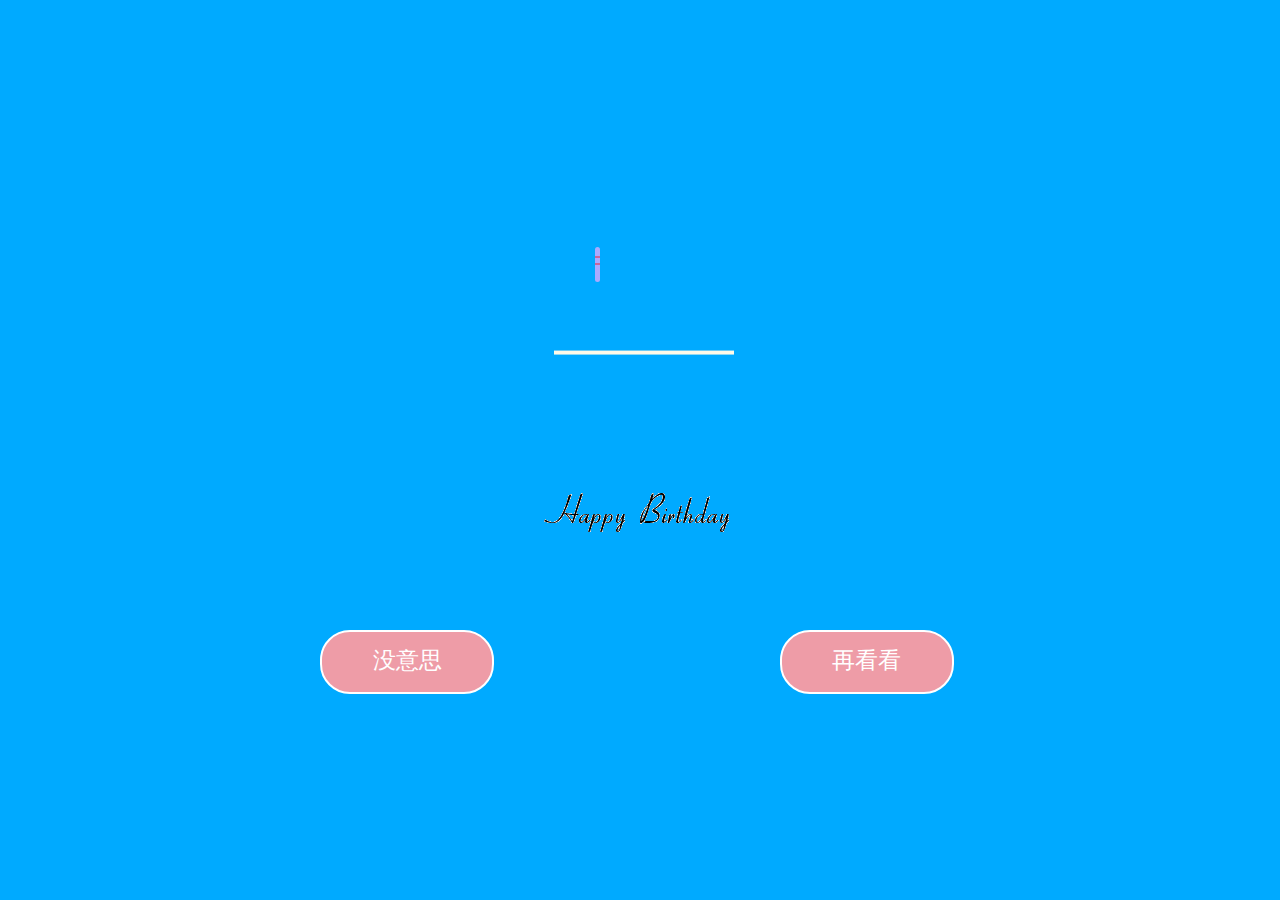
<file: index.html>
<!doctype html>
<html lang="zh">
<head>
<meta charset="UTF-8">
<meta http-equiv="X-UA-Compatible" content="IE=edge,chrome=1"> 
<meta name="viewport" content="width=device-width, initial-scale=1.0">
<title>Happy Birthday</title>
<link rel="stylesheet" type="text/css" href="css/styles.css">
</head>

<style>
.iframepage{  
-webkit-overflow-scrolling:touch;
overflow-x:scroll; 
overflow-y:hidden;
}
::-webkit-scrollbar {
width: 0px;
}
/*局部滚动的dom节点*/
.scroll-el{
 overflow:auto;
}

</style>
<body>
<iframe src="./html/BirthdayCake.html" id="iframepage" scrolling="no" onload="changeFrameHeight()" frameborder="0" style="width:100%" marginwidth="0" marginheight="0"></iframe>
<script src="js/jquery-2.1.1.min.js" type="text/javascript"></script>
<script src="js/jquery-1.8.4.min.js" type="text/javascript"></script>
</body>
</html>
</file>
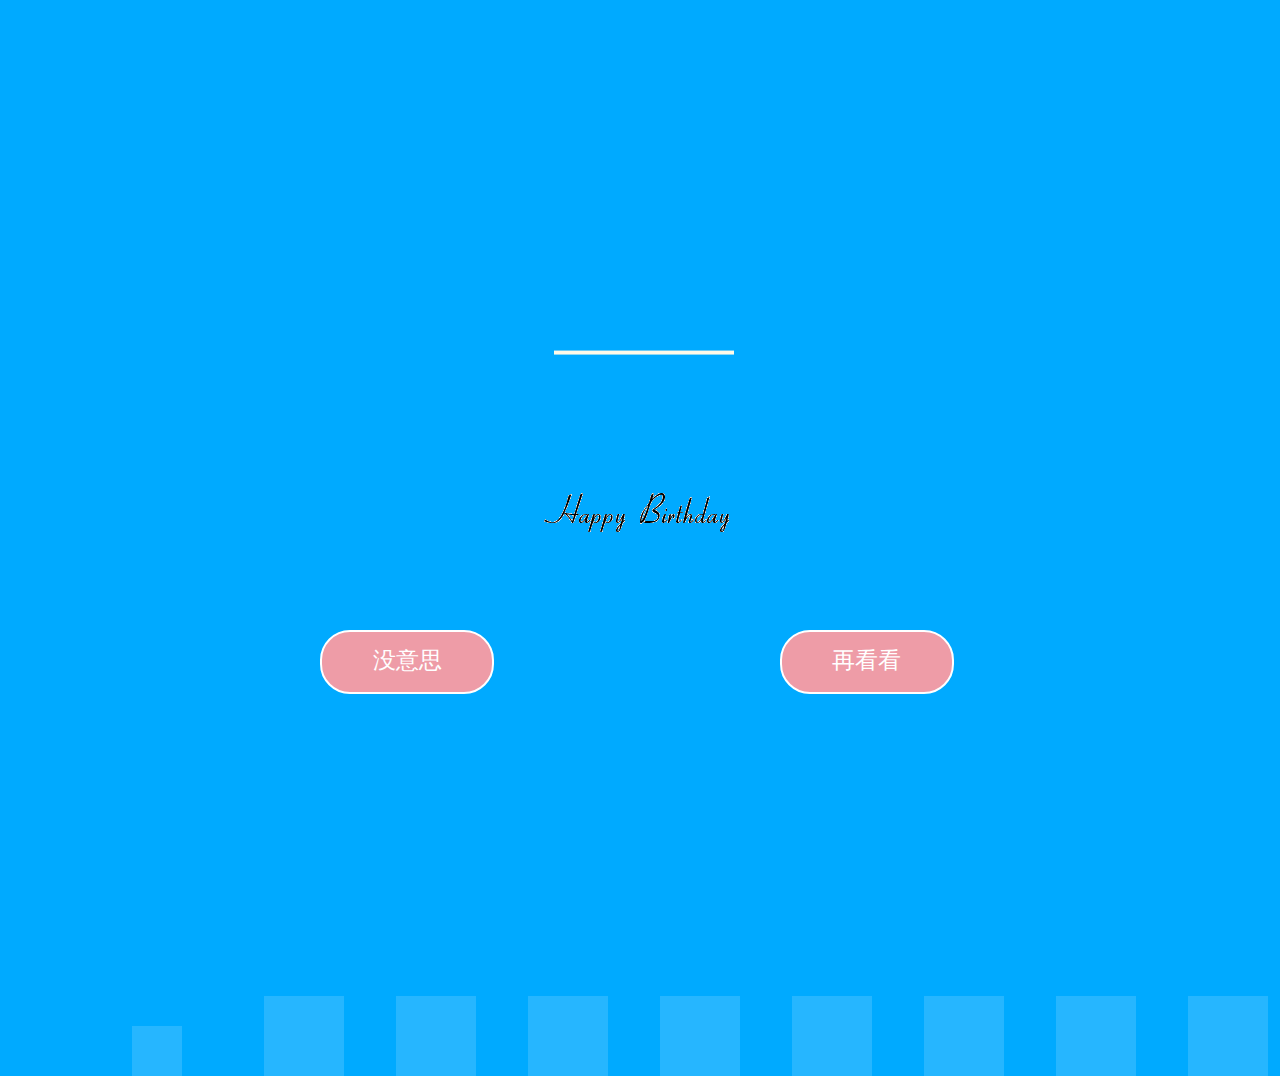
<file: html/BirthdayCake.html>
<!DOCTYPE html>
<html>

<head>

  <meta charset="UTF-8">

  <title>Happy Birthday</title>
  <link rel="stylesheet" href="../css/styless.css" media="screen" type="text/css" />
</head>

<body class="bg">

<div>
      <div class="velas">
        <div class="fuego"></div>
        <div class="fuego"></div>
        <div class="fuego"></div>
        <div class="fuego"></div>
        <div class="fuego"></div>
    </div>
    <svg id="cake" version="1.1" x="0px" y="0px" width="200px" height="500px" viewBox="0 0 200 500" enable-background="new 0 0 200 500" xml:space="preserve">
        <path fill="#a88679" d="M173.667-13.94c-49.298,0-102.782,0-147.334,0c-3.999,0-4-16.002,0-16.002
    		c44.697,0,96.586,0,147.334,0C177.667-29.942,177.668-13.94,173.667-13.94z">
            <animate id="bizcocho_3" attributeName="d" calcMode="spline" keySplines="0 0 1 1; 0 0 1 1" begin="relleno_2.end" dur="0.3s" fill="freeze" values="
                              M173.667-13.94c-49.298,0-102.782,0-147.334,0c-3.999,0-4-16.002,0-16.002
    		c44.697,0,96.586,0,147.334,0C177.667-29.942,177.668-13.94,173.667-13.94z
                              ;
                              M173.667,411.567c-47.995,12.408-102.955,12.561-147.334,0
    		c-3.848-1.089-0.189-16.089,3.661-15.002c44.836,12.66,90.519,12.753,139.427,0.07
    		C173.293,395.631,177.541,410.566,173.667,411.567z
                              ;
                              M173.667,427.569c-49.795,0-101.101,0-147.334,0c-3.999,0-4-16.002,0-16.002
    		c46.385,0,97.539,0,147.334,0C177.668,411.567,177.667,427.569,173.667,427.569z
                              " />
        </path>
        <path fill="#8b6a60" d="M100-178.521c1.858,0,3.364,1.506,3.364,3.363c0,0,0,33.17,0,44.227
    		c0,19.144,0,57.431,0,76.574c0,10.152,0,40.607,0,40.607c0,1.858-1.506,3.364-3.364,3.364l0,0c-1.858,0-3.364-1.506-3.364-3.364c0,0,0-30.455,0-40.607c0-19.144,0-57.432,0-76.575c0-11.057,0-44.226,0-44.226C96.636-177.015,98.142-178.521,100-178.521
    		L100-178.521z">
            <animate id="relleno_2" attributeName="d" calcMode="spline" keySplines="0 0 1 1; 0 0 1 1; 0 0 0.58 1" begin="bizcocho_2.end" dur="0.5s" fill="freeze" values="
                              M100-178.521c1.858,0,3.364,1.506,3.364,3.363c0,0,0,33.17,0,44.227
    		c0,19.144,0,57.431,0,76.574c0,10.152,0,40.607,0,40.607c0,1.858-1.506,3.364-3.364,3.364l0,0c-1.858,0-3.364-1.506-3.364-3.364c0,0,0-30.455,0-40.607c0-19.144,0-57.432,0-76.575c0-11.057,0-44.226,0-44.226C96.636-177.015,98.142-178.521,100-178.521
    		L100-178.521z
                              ;
                              M100,267.257c1.858,0,3.364,1.506,3.364,3.363c0,0,0,33.17,0,44.227
    		c0,19.143,0,57.43,0,76.574c0,10.151,0,40.606,0,40.606c0,1.858-1.506,3.364-3.364,3.364l0,0c-1.858,0-3.364-1.506-3.364-3.364
    		c0,0,0-30.455,0-40.606c0-19.145,0-57.432,0-76.576c0-11.057,0-44.225,0-44.225C96.636,268.763,98.142,267.257,100,267.257
    		L100,267.257z
                              ;
                              M93.928,405.433c-0.655,6.444-0.102,9.067,2.957,11.798c0,0,8.083,5.571,16.828,3.503
    		c18.629-4.406,43.813,6.194,50.792,7.791c14.75,3.375,9.162,6.867,9.162,6.867c-2.412,2.258-58.328,0-73.667,0l0,0
    		c-1.858,0-69.995,2.133-73.667,0c0,0-3.337-2.439,6.172-5.992c11.375-4.25,52.875,8.822,47.139-9.442
    		c-6.333-20.167,5.226-21.514,5.226-21.514c3.435-0.915,12.78-6.663,10.923-0.546L93.928,405.433z
                              ;
                              M102.242,427.569c5.348,0,14.079,0,17.462,0c0,0,17.026,0,27.504,0
    		c19.143,0,20.39-3.797,26.459,0c3,1.877,0,7.823,0,7.823c-2.412,2.258-58.328,0-73.667,0l0,0c-1.858,0-67.187,0-73.667,0
    		c0,0-4.125-4.983,0-7.823c5.201-3.58,16.085,0,23.725,0c8.841,0,20.762,0,20.762,0c3.686,0,8.597,0,19.511,0H102.242z
                              " />
        </path>
        <path fill="#a88679" d="M173.667-15.929c-46.512,0-105.486,0-147.334,0c-3.999,0-4-16.002,0-16.002
    		c43.566,0,97.96,0,147.334,0C177.667-31.931,177.666-15.929,173.667-15.929z">
            <animate id="bizcocho_2" attributeName="d" calcMode="spline" keySplines="0 0 1 1; 0 0 1 1; 0.25 0 0.58 1" begin="relleno_1.end" dur="0.5s" fill="freeze" values="
                              M173.667-15.929c-46.512,0-105.486,0-147.334,0c-3.999,0-4-16.002,0-16.002
    		c43.566,0,97.96,0,147.334,0C177.667-31.931,177.666-15.929,173.667-15.929z
                              ;
                              M173.434,445.393c-47.269,8.001-105.245,8.001-147.334,0c-3.929-0.747-0.692-16.543,3.243-15.824
    		c43.828,8.001,92.165,8.001,140.739,0C174.029,428.918,177.377,444.726,173.434,445.393z
                              ;
                              M173.667,449.514c-47.576-5.454-102.799-5.744-147.333,0c-3.966,0.512-3.938-15.297,0-16.002
    		c43.683-7.823,97.646-8.026,147.333,0C177.616,434.15,177.642,449.969,173.667,449.514z
                              ;
                              M173.667,451.394c-49.298,0-102.782,0-147.334,0c-3.999,0-4-16.002,0-16.002
    		c44.697,0,96.586,0,147.334,0C177.667,435.392,177.668,451.394,173.667,451.394z
                              " />
        </path>
        <path fill="#8b6a60" d="M101.368-73.685c0,12.164,0,15.18,0,28.519c0,22.702,0-13.661,0,8.304c0,14.48,0,18.233,0,30.512
    		c0,1.753-2.958,1.847-2.958,0c0-12.68,0-16.277,0-30.401c0-21.983,0,11.66,0-8.305c0-13.027,0-15.992,0-28.628
    		C98.411-75.883,101.368-75.592,101.368-73.685z">
            <animate id="relleno_1" attributeName="d" calcMode="spline" keySplines="0 0 1 1; 0 0 1 1; 0 0 0.6 1" begin="bizcocho_1.end" dur="0.5s" fill="freeze" values="
                              M101.368-73.685c0,12.164,0,15.18,0,28.519c0,22.702,0-13.661,0,8.304c0,14.48,0,18.233,0,30.512
    		c0,1.753-2.958,1.847-2.958,0c0-12.68,0-16.277,0-30.401c0-21.983,0,11.66,0-8.305c0-13.027,0-15.992,0-28.628
    		C98.411-75.883,101.368-75.592,101.368-73.685z
                              ;
                              M101.368,350.885c0,12.164,0,65.18,0,78.518c0,22.703,0-33.66,0-11.695c0,14.48,0,28.232,0,40.512
    		c0,1.753-2.958,1.847-2.958,0c0-12.68,0-26.277,0-40.402c0-21.982,0,31.66,0,11.695c0-13.027,0-65.992,0-78.627
    		C98.411,348.686,101.368,348.977,101.368,350.885z
                              ;
                              M128.38,447.567c37.626,6.312,39.303,13.658,26.833,12.833c-22.653-1.499-13.636-0.831-23.302-0.831
    		c-14.48,0-17.884,0-30.163,0c-2.087,0-2.068,0-3.915,0c-13.333,0-8.963,0-23.088,0c-11.668,0-14.062,5.995-27.532,1.164
    		c-12.629-4.529,38.667-3.167,46.833-17.333C100.077,432.94,105.546,443.736,128.38,447.567z
                              ;
                              M173.667,451.394c2.875,0,2.997,9.257,0,9.131c-22.662-0.956-32.09-0.956-41.756-0.956
    		c-14.48,0-17.884,0-30.163,0c-2.087,0-2.068,0-3.915,0c-13.333,0-8.963,0-23.088,0c-11.668,0-34.99-0.294-48.412,1.831
    		c-4.109,0.65-3.01-10.006,0-10.006C37.129,451.394,149.379,451.394,173.667,451.394z
                              " />
        </path>
        <path fill="#a88679" d="M173.667,21.571c-33.174,0-111.467,0-147.334,0c-4,0-4-16.002,0-16.002c39.836,0,105.982,0,147.334,0
    		C177.668,5.569,177.667,21.571,173.667,21.571z">
            <animate id="bizcocho_1" attributeName="d" calcMode="spline" keySplines="0 0 1 1; 0 0 1 1; 0 0 1 1; 0.25 0 1 1; 0 0 1 1; 0.25 0 0.6 1" begin="2s" dur="0.8s" fill="freeze" values="
                              M173.667,21.571c-33.174,0-111.467,0-147.334,0c-4,0-4-16.002,0-16.002c39.836,0,105.982,0,147.334,0
    		C177.668,5.569,177.667,21.571,173.667,21.571z
                              ;
                              M173.667,459.569c-33.197,16.002-110.782,16.002-147.334,0c-3.664-1.604,1.614-15.617,5.337-14.153
    		c40.702,16.002,94.289,16.104,136.505,0.103C171.917,444.1,177.271,457.832,173.667,459.569z
                              ;
                              M171.817,475.571c-39.361-3.001-105.438-2.571-143.556,0c-3.991,0.27-7.377-14.736-3.387-15.014
    		c41.553-2.888,104.421-3.121,150.51-0.233C179.378,460.574,175.806,475.875,171.817,475.571z
                              ;
                              M171.817,459.564c-38.8-12.188-104.504-13.762-143.556,0c-3.772,1.329-7.961-12.604-4.178-13.905
    		c40.864-14.064,105.114-15.52,151.918-0.973C179.822,445.874,175.634,460.762,171.817,459.564z
                              ;
                              M173.667,475.571c-46.376-5.005-105.924-4.003-147.334,0c-3.981,0.385-3.479-15.421,0.479-16.002
    		c43.087-6.327,97.705-7.083,146.855,0.438C177.621,460.613,177.644,476,173.667,475.571z
                              ;
                              M173.667,474.117c-46.376,1.866-105.638,2.01-147.334,0c-3.995-0.192-3.52-16.144,0.479-16.002
    		c43.794,1.55,96.341,1.541,145.723,0C176.532,457.99,177.663,473.956,173.667,474.117z
                              ;
                              M173.667,475.571c-46.512,0-105.486,0-147.334,0c-3.999,0-4-16.002,0-16.002c43.566,0,97.96,0,147.334,0
    		C177.667,459.569,177.666,475.571,173.667,475.571z
                              " />
        </path>
        <path fill="#fefae9" d="M104.812,113.216c0,3.119-2.164,5.67-4.812,5.67c-2.646,0-4.812-2.551-4.812-5.67c0-5.594,0-16.782,0-22.375
    	c0-5.143,0-15.427,0-20.568c0-7.333,0-21.998,0-29.33c0-5.523,0-16.569,0-22.092c0-3.295,0-9.885,0-13.181
    	C95.188,2.551,97.353,0,100,0c2.648,0,4.812,2.551,4.812,5.669c0,3.248,0,9.743,0,12.991c0,5.428,0,16.284,0,21.711
    	c0,7.618,0,22.854,0,30.472c0,4.952,0,14.854,0,19.807C104.812,96.292,104.812,107.576,104.812,113.216z">
            <animate id="crema" attributeName="d" calcMode="spline" keySplines="0 0 1 1; 0 0 1 1; 0 0 1 1; 0.25 0 1 1; 0 0 1 1; 0 0 0.58 1" begin="bizcocho_3.end" dur="2s" fill="freeze" values="
                              M104.812,113.216c0,3.119-2.164,5.67-4.812,5.67c-2.646,0-4.812-2.551-4.812-5.67c0-5.594,0-16.782,0-22.375
    	c0-5.143,0-15.427,0-20.568c0-7.333,0-21.998,0-29.33c0-5.523,0-16.569,0-22.092c0-3.295,0-9.885,0-13.181
    	C95.188,2.551,97.353,0,100,0c2.648,0,4.812,2.551,4.812,5.669c0,3.248,0,9.743,0,12.991c0,5.428,0,16.284,0,21.711
    	c0,7.618,0,22.854,0,30.472c0,4.952,0,14.854,0,19.807C104.812,96.292,104.812,107.576,104.812,113.216z
                              ;
                              M104.812,405.897c0,3.119-2.164,5.67-4.812,5.67c-2.646,0-4.812-2.551-4.812-5.67c0-5.594,0-16.782,0-22.376
    	c0-5.143,0-15.426,0-20.568c0-7.332,0-21.997,0-29.33c0-5.522,0-16.568,0-22.092c0-3.295,0-9.885,0-13.181
    	c0-3.118,2.165-5.669,4.812-5.669c2.648,0,4.812,2.551,4.812,5.669c0,3.247,0,9.743,0,12.991c0,5.428,0,16.283,0,21.711
    	c0,7.618,0,22.854,0,30.473c0,4.951,0,14.854,0,19.807C104.812,388.972,104.812,400.256,104.812,405.897z
                              ;
                              M111.873,411.567c-3.119,0-9.226,0-11.874,0c-2.646,0-7.748,0-10.867,0c-7.086,0-12.698,0-18.292,0
    	c-6.592,0-12.871,7.371-19.166,3.008c-10.043-6.961-7.776-10.169,2.991-17.745c12.61-8.873,27.713,1.994,25.919-7.531
    	c-2.589-13.742,11.008-14.513,11.365-17.789c0.441-4.051,4.235-11.107,8.051-8.175c3.113,2.393,1.007,8.008,0,13.159
    	c-1.871,9.569,8.058,2.113,9.494,14.155c2.592,21.732,21.184-0.675,29.309,7.976c5.216,5.553,18.413,5.552,15.426,12.942
    	c-3.131,7.745-15.825-4.369-23.8,2.903C126.261,418.271,118.301,411.567,111.873,411.567z
                              ;
                              M111.873,411.567c-3.119,0-9.226,0-11.874,0c-2.646,0-9.734,4.069-12.853,4.069
    	c-7.086,0-10.712-4.069-16.306-4.069c-6.592,0-12.12,6.013-19.166,3.008c-7.053-3.008-7.458,2.026-18.659,1.165
    	c-6.832-0.525-7.522-3.034-7.533-6.265c-0.037-10.336,22.073-2.452,36.613-2.628c10.234-0.124,19.856-1.439,37.905-2.102
    	c16.642-0.61,32.699,1.552,46.009,1.927c12.438,0.351,29.663-8.99,31.532,3.315c0.773,5.093-5.605,3.342-11.211,9.579
    	c-5.093,5.667-7.59-4.605-12.965-3.832c-8.269,1.189-14.962-8.537-22.937-1.265C126.261,418.271,118.301,411.567,111.873,411.567z
                              ;
                              M110.946,413.652c-2.904-1.137-8.405-2.748-12.446-0.97c-6.099,2.685-7.273,10.358-13.253,8.242
    	c-7.843-2.775-8.953-5.008-14.546-5.01c-24.653-0.011-4.849,26.507-18.264,26.507c-12.377,0,5.791-33.537-19.422-26.682
    	c-7.703,2.095-9.806-0.942-9.817-4.173c-0.037-10.336,24.357-4.544,38.897-4.72c10.234-0.124,19.856-1.439,37.905-2.102
    	c16.642-0.61,32.699,1.552,46.009,1.927c12.438,0.351,28.973-8.865,31.532,3.315c1.449,6.896,0.318,15.624-3.874,15.624
    	c-7.619,0-1.788-15.192-19.243-7.111c-7.581,3.51-15.963-9.738-26.669,1.066C120.644,426.744,118.381,416.561,110.946,413.652z
                              ;
                              M111.547,413.9c-2.969-0.956-8.775-0.949-13.167-0.5c-14.667,1.5-8.325,16.508-14.667,16.666
    	c-6.667,0.166-0.167-13.5-13.013-14.151c-30.471-1.545-5.572,46.651-18.987,46.651c-12.377,0,10.333-50.166-18.667-44.5
    	c-7.835,1.531-9.537-1.417-9.548-4.647c-0.037-10.336,23.675-5.177,38.215-5.353c10.234-0.124,20.618-1.671,38.667-2.333
    	c16.642-0.61,32.023,1.458,45.333,1.833c12.438,0.351,33.819-8.431,33.199,4.001c-0.532,10.666,0.414,26.166-5.245,25.833
    	c-7.606-0.447-2.954-31.5-19.243-18.899c-7.985,6.177-17.658-5.969-27.377,5.732C118.88,434.066,121.38,417.067,111.547,413.9z
                              ;
                              M111.547,415.233c-6.667-0.834-9.667,4.667-13.833,3.333c-19.649-6.291-8.158,22.176-14.5,22.334
    	c-6.667,0.166,2.833-18-13.333-22.167c-29.544-7.615-9.667,43.833-20.167,43.833c-10.333,0,8.004-55.006-16.833-39
    	c-7.5,4.833-9.508-3.78-9.299-7.004c0.799-12.329,23.592-7.153,38.132-7.329c10.234-0.124,20.238-1.505,38.287-2.167
    	c16.642-0.61,32.903,1.125,46.213,1.5c12.438,0.351,35.058-5.579,31.863,6.451c-5.532,20.833,1.25,28.216-4.409,27.883
    	c-7.606-0.447-6.058-37.895-20.62-23.333c-10.167,10.166-15.972-0.747-25,12C119.547,443.568,121.798,416.515,111.547,415.233z
                              " />
        </path>
        <rect class="come" x="10" y="475.571" fill="#fefae9" width="180" height="4" />
    </svg>
</div>
<div class="happy">
	<img src="../img/HappyBirthday.png">
</div>
<div class="button-style1">
	<a href="Memories.html" class="lk1">
		<div class="link1">
			<div class="bt1">
				再看看
			</div>
		</div>
	</a>    
</div>
<div class="button-style2">
	<a class="lk2">
		<div class="link2">
			<div class="bt1">
				没意思
			</div>
		</div>
	</a> 
</div>
<ul class="bg-bubbles">
  <li></li>
  <li></li>
  <li></li>
  <li></li>
  <li></li>
  <li></li>
  <li></li>
  <li></li>
  <li></li>
  <li></li>
</ul>
<!-- <ul class="bg-bubbles">
      <li><img src="../img/timg.gif" style="width:100%;height:100%"></li>
      <li><img src="../img/timg.gif" style="width:100%;height:100%"></li>
      <li><img src="../img/timg.gif" style="width:100%;height:100%"></li>
      <li><img src="../img/timg.gif" style="width:100%;height:100%"></li>
      <li><img src="../img/timg.gif" style="width:100%;height:100%"></li>
      <li><img src="../img/timg.gif" style="width:100%;height:100%"></li>
      <li><img src="../img/timg.gif" style="width:100%;height:100%"></li>
      <li><img src="../img/timg.gif" style="width:100%;height:100%"></li>
      <li><img src="../img/timg.gif" style="width:100%;height:100%"></li>
      <li><img src="../img/timg.gif" style="width:100%;height:100%"></li>
    </ul> -->
  <script src='../js/jquery.js'></script>

</body>
</html>
</file>
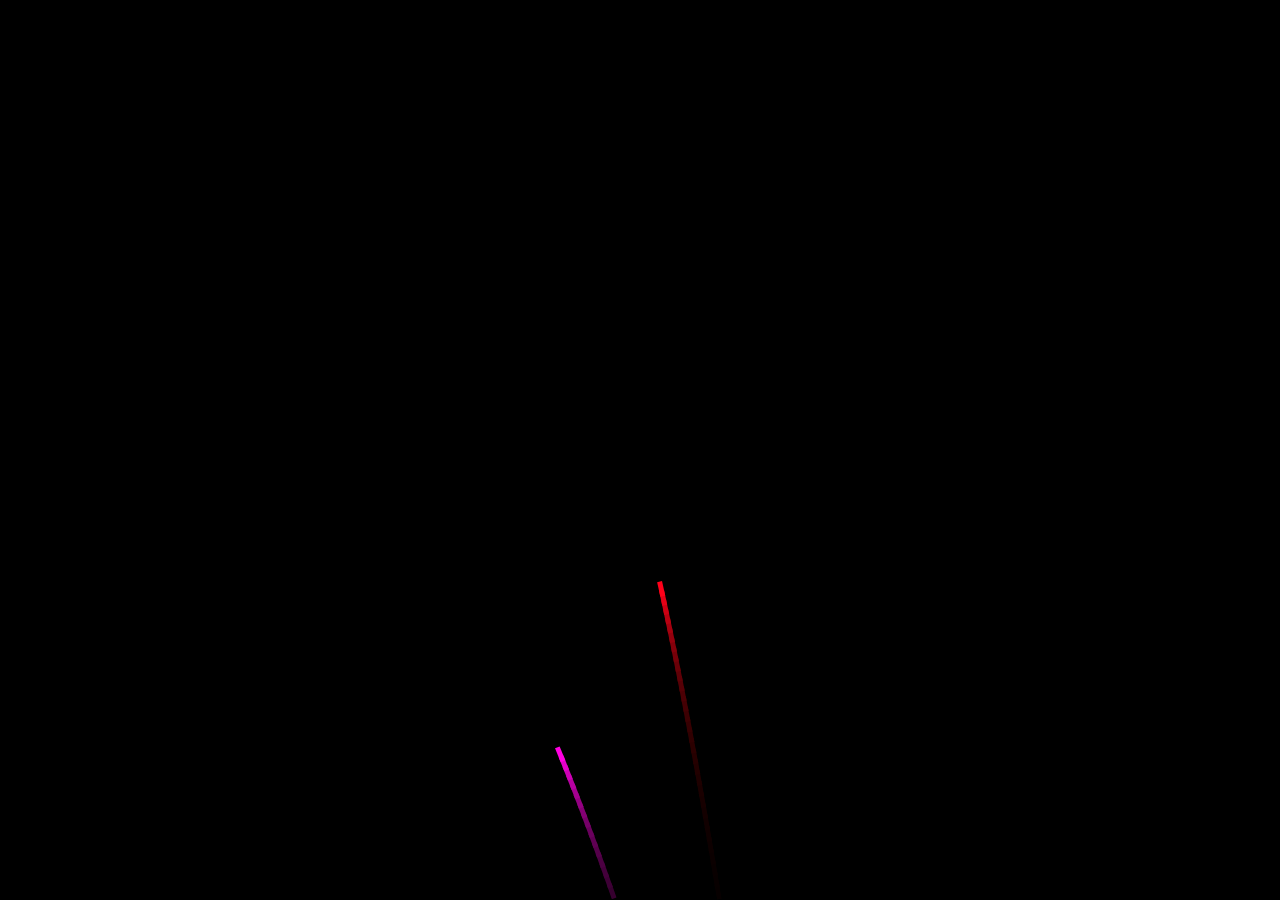
<file: html/EasterEgg.html>
<!DOCTYPE html>
<html lang="en">
<script>
var _hmt = _hmt || [];
(function() {
  var hm = document.createElement("script");
  hm.src = "https://hm.baidu.com/hm.js?c923daf3182a4b0ce01878475080aadc";
  var s = document.getElementsByTagName("script")[0]; 
  s.parentNode.insertBefore(hm, s);
})();
</script>

<head>
  <meta charset="UTF-8">
  <title>生日快乐！</title>


</head>
<style>
body {
  margin: 0;
  overflow: hidden;
  background: black;
}
canvas {
  position: absolute;
}</style>

<body>

  <canvas></canvas>
  <canvas></canvas>
  <canvas></canvas>

  <script>

    function GetRequest() {
      var url = decodeURI(location.search); //获取url中"?"符后的字串
      var theRequest = new Object();
      if (url.indexOf("?") != -1) {
        var str = url.substr(1);
        strs = str.split("&");
        for (var i = 0; i < strs.length; i++) {
          theRequest[strs[i].split("=")[0]] = unescape(strs[i].split("=")[1]);
        }
      }
      return theRequest;
    }
    class Shard {
      constructor(x, y, hue) {
        this.x = x;
        this.y = y;
        this.hue = hue;
        this.lightness = 50;
        this.size = 15 + Math.random() * 10;
        const angle = Math.random() * 2 * Math.PI;
        const blastSpeed = 1 + Math.random() * 6;
        this.xSpeed = Math.cos(angle) * blastSpeed;
        this.ySpeed = Math.sin(angle) * blastSpeed;
        this.target = getTarget();
        this.ttl = 100;
        this.timer = 0;
      }
      draw() {
        ctx2.fillStyle = `hsl(${this.hue}, 100%, ${this.lightness}%)`;
        ctx2.beginPath();
        ctx2.arc(this.x, this.y, this.size, 0, 2 * Math.PI);
        ctx2.closePath();
        ctx2.fill();
      }
      update() {
        if (this.target) {
          const dx = this.target.x - this.x;
          const dy = this.target.y - this.y;
          const dist = Math.sqrt(dx * dx + dy * dy);
          const a = Math.atan2(dy, dx);
          const tx = Math.cos(a) * 5;
          const ty = Math.sin(a) * 5;
          this.size = lerp(this.size, 1.5, 0.05);

          if (dist < 5) {
            this.lightness = lerp(this.lightness, 100, 0.01);
            this.xSpeed = this.ySpeed = 0;
            this.x = lerp(this.x, this.target.x + fidelity / 2, 0.05);
            this.y = lerp(this.y, this.target.y + fidelity / 2, 0.05);
            this.timer += 1;
          } else
            if (dist < 10) {
              this.lightness = lerp(this.lightness, 100, 0.01);
              this.xSpeed = lerp(this.xSpeed, tx, 0.1);
              this.ySpeed = lerp(this.ySpeed, ty, 0.1);
              this.timer += 1;
            } else {
              this.xSpeed = lerp(this.xSpeed, tx, 0.02);
              this.ySpeed = lerp(this.ySpeed, ty, 0.02);
            }
        } else {
          this.ySpeed += 0.05;
          //this.xSpeed = lerp(this.xSpeed, 0, 0.1);
          this.size = lerp(this.size, 1, 0.05);

          if (this.y > c2.height) {
            shards.forEach((shard, idx) => {
              if (shard === this) {
                shards.splice(idx, 1);
              }
            });
          }
        }
        this.x = this.x + this.xSpeed;
        this.y = this.y + this.ySpeed;
      }
    }


    class Rocket {
      constructor() {
        const quarterW = c2.width / 4;
        this.x = quarterW + Math.random() * (c2.width - quarterW);
        this.y = c2.height - 15;
        this.angle = Math.random() * Math.PI / 4 - Math.PI / 6;
        this.blastSpeed = 6 + Math.random() * 7;
        this.shardCount = 15 + Math.floor(Math.random() * 15);
        this.xSpeed = Math.sin(this.angle) * this.blastSpeed;
        this.ySpeed = -Math.cos(this.angle) * this.blastSpeed;
        this.hue = Math.floor(Math.random() * 360);
        this.trail = [];
      }
      draw() {
        ctx2.save();
        ctx2.translate(this.x, this.y);
        ctx2.rotate(Math.atan2(this.ySpeed, this.xSpeed) + Math.PI / 2);
        ctx2.fillStyle = `hsl(${this.hue}, 100%, 50%)`;
        ctx2.fillRect(0, 0, 5, 15);
        ctx2.restore();
      }
      update() {
        this.x = this.x + this.xSpeed;
        this.y = this.y + this.ySpeed;
        this.ySpeed += 0.1;
      }

      explode() {
        for (let i = 0; i < 70; i++) {
          shards.push(new Shard(this.x, this.y, this.hue));
        }
      }
    }

    console.log(GetRequest('val').val)
    // INITIALIZATION
    const [c1, c2, c3] = document.querySelectorAll('canvas');
    const [ctx1, ctx2, ctx3] = [c1, c2, c3].map(c => c.getContext('2d'));
    let fontSize = 200;
    const rockets = [];
    const shards = [];
    const targets = [];
    const fidelity = 3;
    let counter = 0;
    c2.width = c3.width = window.innerWidth;
    c2.height = c3.height = window.innerHeight;
    ctx1.fillStyle = '#000';
    const text = '生日快乐！'
    let textWidth = 99999999;

    while (textWidth > window.innerWidth) {
      ctx1.font = `900 ${fontSize--}px Arial`;
      textWidth = ctx1.measureText(text).width;
    }

    c1.width = textWidth;
    c1.height = fontSize * 1.5;
    ctx1.font = `900 ${fontSize}px Arial`;
    ctx1.fillText(text, 0, fontSize);
    const imgData = ctx1.getImageData(0, 0, c1.width, c1.height);
    for (let i = 0, max = imgData.data.length; i < max; i += 4) {
      const alpha = imgData.data[i + 3];
      const x = Math.floor(i / 4) % imgData.width;
      const y = Math.floor(i / 4 / imgData.width);

      if (alpha && x % fidelity === 0 && y % fidelity === 0) {
        targets.push({ x, y });
      }
    }

    ctx3.fillStyle = '#FFF';
    ctx3.shadowColor = '#FFF';
    ctx3.shadowBlur = 25;

    // ANIMATION LOOP
    (function loop() {
      ctx2.fillStyle = "rgba(0, 0, 0, .1)";
      ctx2.fillRect(0, 0, c2.width, c2.height);
      //ctx2.clearRect(0, 0, c2.width, c2.height);
      counter += 1;

      if (counter % 15 === 0) {
        rockets.push(new Rocket());
      }
      rockets.forEach((r, i) => {
        r.draw();
        r.update();
        if (r.ySpeed > 0) {
          r.explode();
          rockets.splice(i, 1);
        }
      });

      shards.forEach((s, i) => {
        s.draw();
        s.update();

        if (s.timer >= s.ttl || s.lightness >= 99) {
          ctx3.fillRect(s.target.x, s.target.y, fidelity + 1, fidelity + 1);
          shards.splice(i, 1);
        }
      });

      requestAnimationFrame(loop);
    })();

    // HELPER FUNCTIONS
    const lerp = (a, b, t) => Math.abs(b - a) > 0.1 ? a + t * (b - a) : b;

    function getTarget() {
      if (targets.length > 0) {
        const idx = Math.floor(Math.random() * targets.length);
        let { x, y } = targets[idx];
        targets.splice(idx, 1);

        x += c2.width / 2 - textWidth / 2;
        y += c2.height / 2 - fontSize / 2;

        return { x, y };
      }
    }


  </script>

</body>

</html>
</file>
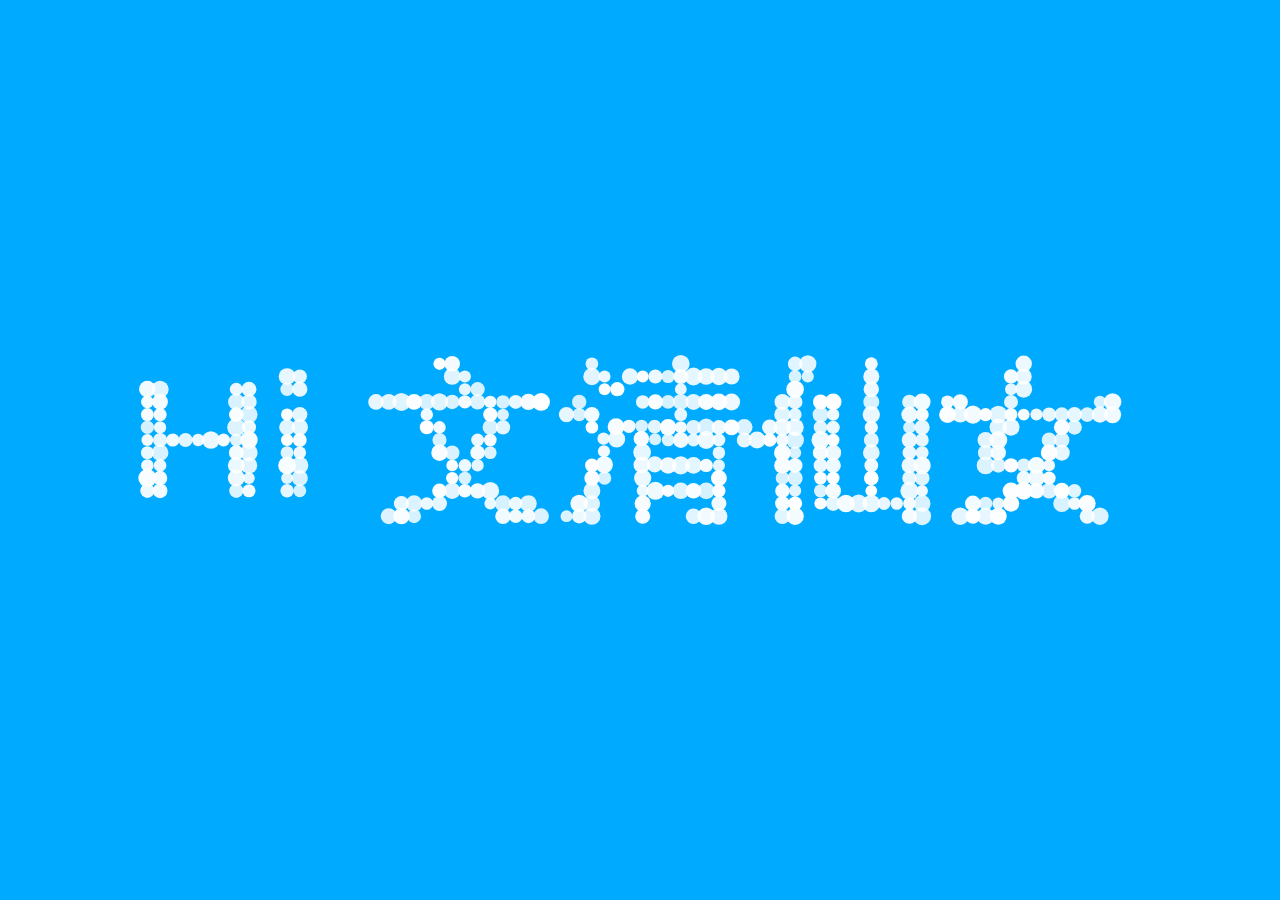
<file: html/index1.html>
<!DOCTYPE html>
<html>

<head>

  <meta charset="UTF-8">

  <title></title>

  <link rel="stylesheet" href="../css/normalizel.css">

  <link rel="stylesheet" href="../css/stylel.css" media="screen" type="text/css" />

</head>

<body>
<canvas class="canvas"></canvas>

<div class="help">?</div> 

<div class="ui">
  <input class="ui-input" type="text" />
  <span class="ui-return">↵</span>
</div>

<div class="overlay">
  <div class="tabs">
    <div class="tabs-labels"><span class="tabs-label">Commands</span><span class="tabs-label">Info</span><span class="tabs-label">Share</span></div>

    <div class="tabs-panels">
      <ul class="tabs-panel commands">
        <li class="commands-item"><span class="commands-item-title">Text</span><span class="commands-item-info" data-demo="Hello :)">Type anything</span><span class="commands-item-action">Demo</span></li>
        <li class="commands-item"><span class="commands-item-title">Countdown</span><span class="commands-item-info" data-demo="#countdown 10">#countdown<span class="commands-item-mode">number</span></span><span class="commands-item-action">Demo</span></li>
        <li class="commands-item"><span class="commands-item-title">Time</span><span class="commands-item-info" data-demo="#time">#time</span><span class="commands-item-action">Demo</span></li>
        <li class="commands-item"><span class="commands-item-title">Rectangle</span><span class="commands-item-info" data-demo="#rectangle 30x15">#rectangle<span class="commands-item-mode">width x height</span></span><span class="commands-item-action">Demo</span></li>
        <li class="commands-item"><span class="commands-item-title">Circle</span><span class="commands-item-info" data-demo="#circle 25">#circle<span class="commands-item-mode">diameter</span></span><span class="commands-item-action">Demo</span></li>

        <li class="commands-item commands-item--gap"><span class="commands-item-title">Animate</span><span class="commands-item-info" data-demo="The time is|#time|#countdown 3|#icon thumbs-up"><span class="commands-item-mode">command1</span>&nbsp;|<span class="commands-item-mode">command2</span></span><span class="commands-item-action">Demo</span></li>
      </ul>
    </div>
  </div>
</div>

  <script src="../js/indexl.js"></script>

</body>

</html>
</file>
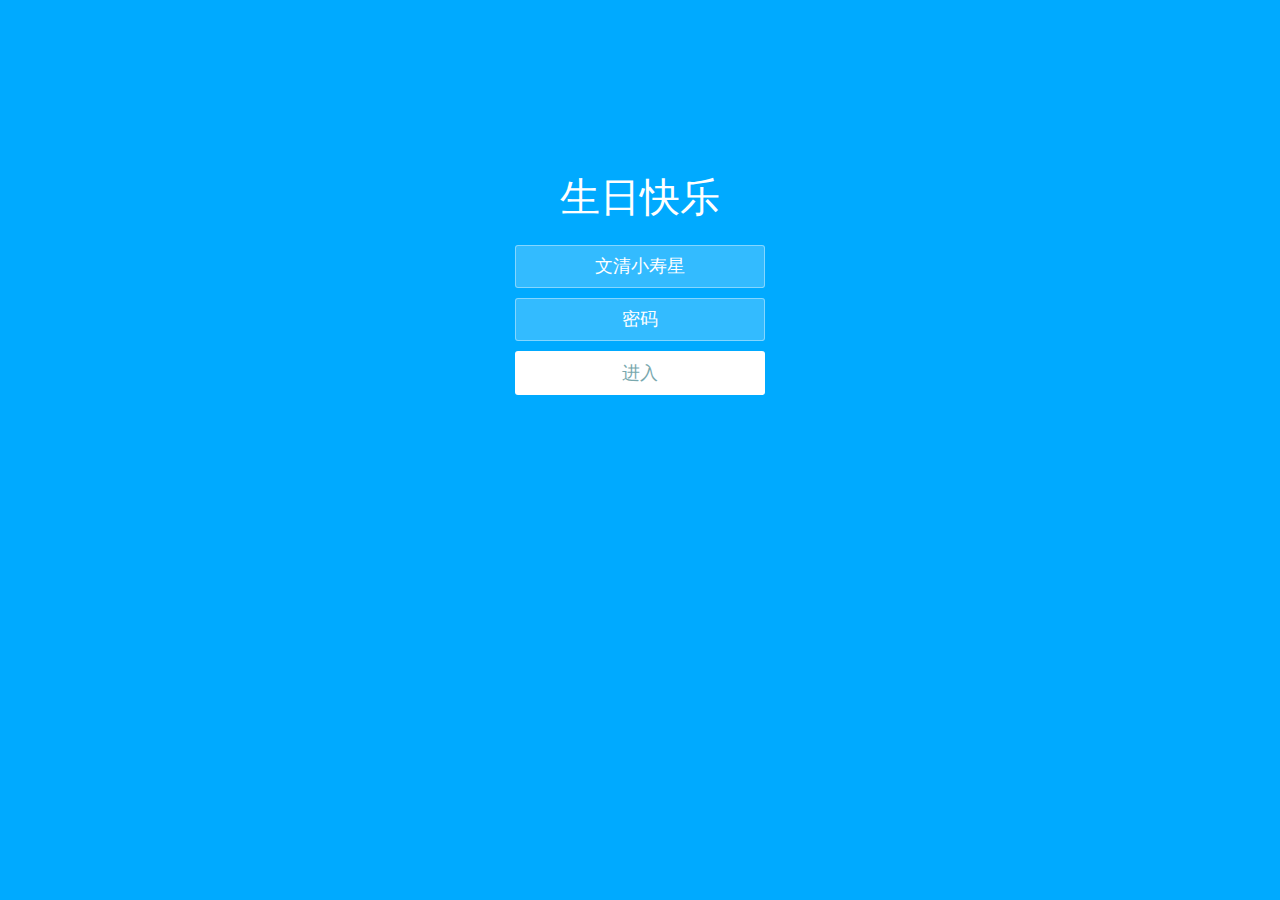
<file: html/login.html>
<!doctype html>
<html lang="zh">
<head>
<meta charset="UTF-8">
<meta http-equiv="X-UA-Compatible" content="IE=edge,chrome=1"> 
<meta name="viewport" content="width=device-width, initial-scale=1.0">
<title>Happy Birthday</title>
<link rel="stylesheet" type="text/css" href="../css/styles.css">
</head>
<body>
<div class="htmleaf-container">
	<div class="wrapper">
		<div class="container">
			<h1>生日快乐</h1>
			
			<form class="form">
				<input id="userName" name="userName" type="text" placeholder="姓名" value="文清小寿星">
				<input id="pwd" name="pwd" type="password" placeholder="密码" >
				<button type="submit" id="login-button">进入</button>
			</form>
		</div>
		<ul class="bg-bubbles">
			<li></li>
			<li></li>
			<li></li>
			<li></li>
			<li></li>
			<li></li>
			<li></li>
			<li></li>
			<li></li>
			<li></li>
		</ul>
		<!-- <ul class="bg-bubbles">
			  <li><img src="../img/timg.gif" style="width:100%;height:100%"></li>
		      <li><img src="../img/timg.gif" style="width:100%;height:100%"></li>
		      <li><img src="../img/timg.gif" style="width:100%;height:100%"></li>
		      <li><img src="../img/timg.gif" style="width:100%;height:100%"></li>
		      <li><img src="../img/timg.gif" style="width:100%;height:100%"></li>
		      <li><img src="../img/timg.gif" style="width:100%;height:100%"></li>
		      <li><img src="../img/timg.gif" style="width:100%;height:100%"></li>
		      <li><img src="../img/timg.gif" style="width:100%;height:100%"></li>
		      <li><img src="../img/timg.gif" style="width:100%;height:100%"></li>
		      <li><img src="../img/timg.gif" style="width:100%;height:100%"></li>
		</ul> -->
	</div>
</div>

<script src="../js/jquery-2.1.1.min.js" type="text/javascript"></script>
<script src="../js/jquery-1.8.4.min.js" type="text/javascript"></script>

</body>
</html>
</file>
<file: css/styles.css>
* {
  box-sizing: border-box;
  margin: 0;
  padding: 0;
  font-weight: 300;
}
body {
  font-family:"Microsoft YaHei";
  color: white;
  font-weight: 300;
}
body ::-webkit-input-placeholder {
  /* WebKit browsers */
  font-family:"Microsoft YaHei";
  color: white;
  font-weight: 300;
}
body :-moz-placeholder {
  /* Mozilla Firefox 4 to 18 */
  font-family:"Microsoft YaHei";
  color: white;
  opacity: 1;
  font-weight: 300;
}
body ::-moz-placeholder {
  /* Mozilla Firefox 19+ */
  font-family:"Microsoft YaHei";
  color: white;
  opacity: 1;
  font-weight: 300;
}
body :-ms-input-placeholder {
  /* Internet Explorer 10+ */
  font-family:"Microsoft YaHei";
  color: white;
  font-weight: 300;
}
.wrapper {
  background: #aaaaff;
  background: -webkit-linear-gradient(top left, #00aaff 0%, #00aaff 100%);
  background: linear-gradient(to bottom right, #00aaff 0%, #00aaff 100%);
  background-color:rgba(255,255,255,0.9);
  position: absolute;
  top:0;
  left: 0;
  width: 100%;
  height: 100%;
  overflow: hidden;

}

.wrapper.form-success .container h1 {
  -webkit-transform: translateY(85px);
      -ms-transform: translateY(85px);
          transform: translateY(85px);
}
.container {
  max-width: 600px;
  margin: 0 auto;
  margin-top: 7%;
  padding: 80px 0;
  height: 400px;
  text-align: center;
}
.container h1 {
  font-size: 40px;
  -webkit-transition-duration: 1s;
          transition-duration: 1s;
  -webkit-transition-timing-function: ease-in-put;
          transition-timing-function: ease-in-put;
  font-weight: 200;
}
form {
  padding: 20px 0;
  position: relative;
  z-index: 2;
}
form input {
  -webkit-appearance: none;
     -moz-appearance: none;
          appearance: none;
  outline: 0;
  border: 1px solid rgba(255, 255, 255, 0.4);
  background-color: rgba(255, 255, 255, 0.2);
  width: 250px;
  border-radius: 3px;
  padding: 10px 15px;
  margin: 0 auto 10px auto;
  display: block;
  text-align: center;
  font-family: "Microsoft YaHei";
  font-size: 18px;
  color: white;
  -webkit-transition-duration: 0.25s;
          transition-duration: 0.25s;
  font-weight: 300;
}
form input:hover {
  background-color: rgba(255, 255, 255, 0.4);
}
form input:focus {
  background-color: white;
  width: 300px;
  color: #79A8AE;
}
form button {
  -webkit-appearance: none;
     -moz-appearance: none;
          appearance: none;
  outline: 0;
  background-color: white;
  font-family: "Microsoft YaHei";
  border: 0;
  padding: 10px 15px;
  color: #79A8AE;
  border-radius: 3px;
  width: 250px;
  cursor: pointer;
  font-size: 18px;
  -webkit-transition-duration: 0.25s;
          transition-duration: 0.25s;
}
form button:hover {
  background-color: #f5f7f9;
}
.bg-bubbles {
  position: absolute;
  top: 0;
  left: 0;
  width: 100%;
  height: 100%;
  z-index: 1;
}
.bg-bubbles li {
  position: absolute;
  list-style: none;
  display: block;
  width: 40px;
  height: 40px;
  background-color: rgba(255, 255, 255, 0.15);
  bottom: -160px;
  -webkit-animation: square 30s infinite;
  animation: square 30s infinite;
  -webkit-transition-timing-function: linear;
  transition-timing-function: linear;
}
.bg-bubbles li:nth-child(1) {
  left: 10%;
}
.bg-bubbles li:nth-child(2) {
  left: 20%;
  width: 80px;
  height: 80px;
  -webkit-animation-delay: 2s;
          animation-delay: 2s;
  -webkit-animation-duration: 17s;
          animation-duration: 17s;
}
.bg-bubbles li:nth-child(3) {
  left: 25%;
  -webkit-animation-delay: 4s;
          animation-delay: 4s;
}
.bg-bubbles li:nth-child(4) {
  left: 40%;
  width: 60px;
  height: 60px;
  -webkit-animation-duration: 22s;
          animation-duration: 22s;
  background-color: rgba(255, 255, 255, 0.25);
}
.bg-bubbles li:nth-child(5) {
  left: 70%;
}
.bg-bubbles li:nth-child(6) {
  left: 80%;
  width: 120px;
  height: 120px;
  -webkit-animation-delay: 3s;
          animation-delay: 3s;
  background-color: rgba(255, 255, 255, 0.2);
}
.bg-bubbles li:nth-child(7) {
  left: 32%;
  width: 160px;
  height: 160px;
  -webkit-animation-delay: 7s;
          animation-delay: 7s;
}
.bg-bubbles li:nth-child(8) {
  left: 55%;
  width: 20px;
  height: 20px;
  -webkit-animation-delay: 15s;
          animation-delay: 15s;
  -webkit-animation-duration: 40s;
          animation-duration: 40s;
}
.bg-bubbles li:nth-child(9) {
  left: 25%;
  width: 10px;
  height: 10px;
  -webkit-animation-delay: 2s;
          animation-delay: 2s;
  -webkit-animation-duration: 40s;
          animation-duration: 40s;
  background-color: rgba(255, 255, 255, 0.3);
}
.bg-bubbles li:nth-child(10) {
  left: 90%;
  width: 160px;
  height: 160px;
  -webkit-animation-delay: 11s;
          animation-delay: 11s;
}
@-webkit-keyframes square {
  0% {
    -webkit-transform: translateY(0);
            transform: translateY(0);
  }
  100% {
    -webkit-transform: translateY(-900px) rotate(600deg);
            transform: translateY(-900px) rotate(600deg);
  }
}
@keyframes square {
  0% {
    -webkit-transform: translateY(0);
            transform: translateY(0);
  }
  100% {
    -webkit-transform: translateY(-900px) rotate(600deg);
            transform: translateY(-900px) rotate(600deg);
  }
}
</file>
<file: css/styless.css>
body {
	display:block;
	margin:0px;
	overflow:hidden;
}

#cake {
  display: block;
  position: relative;
  margin-top: -10em;
  margin-bottom: 0px;
  margin-left: 42.5%;
}

/* ============================================== Candle
*/
.bg {
  width: 100%;
  background: #00aaff;
  background: -webkit-linear-gradient(top left, #00aaff 0%, #00aaff 100%);
  background: linear-gradient(to bottom right, #00aaff 0%, #00aaff 100%);
}
.velas {
  background: #aaaaff;
  border-radius: 10px;
  position: relative;
  top: 247px;
  margin-left: 46.5%;
  width: 5px;
  height: 35px;
  -webkit-transform: translateY(-300px);
  -ms-transform: translateY(-300px);
  transform: translateY(-300px);
  -webkit-backface-visibility: hidden;
  -ms-backface-visibility: hidden;
  backface-visibility: hidden;
  -webkit-animation: in 500ms 6s ease-out forwards;
  animation: in 500ms 6s ease-out forwards;
}

.velas:after,
.velas:before {
  background: rgba(255, 0, 0, 0.4);
  content: "";
  position: absolute;
  width: 100%;
  height: 2.22222222px;
}

.velas:after {
  top: 25%;
  left: 0;
}

.velas:before {
  top: 45%;
  left: 0;
}

/* ============================================== Fire
*/
.fuego {
  border-radius: 100%;
  position: absolute;
  top: -20px;
  left: 70%;
  margin-left: -2.2px;
  width: 6.66666667px;
  height: 18px;
}

.fuego:nth-child(1) {
  -webkit-animation: fuego 2s 6.5s infinite;
  animation: fuego 2s 6.5s infinite;
}

.fuego:nth-child(2) {
  -webkit-animation: fuego 1.5s 6.5s infinite;
  animation: fuego 1.5s 6.5s infinite;
}

.fuego:nth-child(3) {
  -webkit-animation: fuego 1s 6.5s infinite;
  animation: fuego 1s 6.5s infinite;
}

.fuego:nth-child(4) {
  -webkit-animation: fuego 0.5s 6.5s infinite;
  animation: fuego 0.5s 6.5s infinite;
}

.fuego:nth-child(5) {
  -webkit-animation: fuego 0.2s 6.5s infinite;
  animation: fuego 0.2s 6.5s infinite;
}

/* ============================================== Animation Fire
*/
@-webkit-keyframes fuego {
  0%, 100% {
    background: rgba(254, 248, 97, 0.5);
    -webkit-box-shadow: 0 0 40px 10px rgba(248, 233, 209, 0.2);
    box-shadow: 0 0 40px 10px rgba(248, 233, 209, 0.2);
    -webkit-transform: translateY(0) scale(1);
    transform: translateY(0) scale(1);
  }

  50% {
    background: rgba(255, 50, 0, 0.1);
    -webkit-box-shadow: 0 0 40px 20px rgba(248, 233, 209, 0.2);
    box-shadow: 0 0 40px 20px rgba(248, 233, 209, 0.2);
    -webkit-transform: translateY(-20px) scale(0);
    transform: translateY(-20px) scale(0);
  }
}
@keyframes fuego {
  0%, 100% {
    background: rgba(254, 248, 97, 0.5);
    -webkit-box-shadow: 0 0 40px 10px rgba(248, 233, 209, 0.2);
    box-shadow: 0 0 40px 10px rgba(248, 233, 209, 0.2);
    -webkit-transform: translateY(0) scale(1);
    transform: translateY(0) scale(1);
  }

  50% {
    background: rgba(255, 50, 0, 0.1);
    -webkit-box-shadow: 0 0 40px 20px rgba(248, 233, 209, 0.2);
    box-shadow: 0 0 40px 20px rgba(248, 233, 209, 0.2);
    -webkit-transform: translateY(-20px) scale(0);
    transform: translateY(-20px) scale(0);
  }
}
@-webkit-keyframes in {
  to {
    -webkit-transform: translateY(0);
    transform: translateY(0);
  }
}
@keyframes in {
  to {
    -webkit-transform: translateY(0);
    transform: translateY(0);
  }
}

.come {
	animation-delay:0.4s;
	animation:coming 2s;
	opacity:1;
}
@keyframes coming{
	from{
		opacity:0;
	}
	to {
		opacity:1;
	}
}
@-webkit-keyframes coming{
	from{
		opacity:0;
	}
	to {
		opacity:1;
	}
}

.bg-bubbles {
  position: absolute;
  top: 0;
  left: 0;
  width: 100%;
  height: 100%;
  z-index: 1;
}
.bg-bubbles li {
  position: absolute;
  list-style: none;
  display: block;
  width: 50px;
  height: 50px;
  background-color: rgba(255, 255, 255, 0.15);
  bottom: -160px;
  -webkit-animation: square 30s infinite;
  animation: square 30s infinite;
  -webkit-transition-timing-function: linear;
  transition-timing-function: linear;
}
.bg-bubbles li:nth-child(1) {
  left: 10%;
}
.bg-bubbles li:nth-child(2) {
  left: 20%;
  width: 80px;
  height: 80px;
  -webkit-animation-delay: 2s;
          animation-delay: 2s;
  -webkit-animation-duration: 12s;
          animation-duration: 12s;
}
.bg-bubbles li:nth-child(3) {
  left: 30%;
  width: 80px;
  height: 80px;
  -webkit-animation-delay: 5s;
          animation-delay: 5s;
  -webkit-animation-duration: 14s;
          animation-duration: 14s;
}
.bg-bubbles li:nth-child(4) {
  left: 40%;
  width: 80px;
  height: 80px;
  -webkit-animation-delay: 8s;
          animation-delay: 8s;
  -webkit-animation-duration: 15s;
          animation-duration: 15s;
}
.bg-bubbles li:nth-child(5) {
  left: 50%;
  width: 80px;
  height: 80px;
  -webkit-animation-delay: 3s;
          animation-delay: 3s;
  -webkit-animation-duration: 18s;
          animation-duration: 18s;
}
.bg-bubbles li:nth-child(6) {
  left: 60%;
  width: 80px;
  height: 80px;
  -webkit-animation-delay:6s;
          animation-delay: 6s;
  -webkit-animation-duration: 19s;
          animation-duration: 19s;
}
.bg-bubbles li:nth-child(7) {
  left: 70%;
  width: 80px;
  height: 80px;
  -webkit-animation-delay:3s;
          animation-delay: 3s;
  -webkit-animation-duration: 19s;
          animation-duration: 19s;
}
.bg-bubbles li:nth-child(8) {
  left: 80%;
  width: 80px;
  height: 80px;
  -webkit-animation-delay:4s;
          animation-delay: 4s;
  -webkit-animation-duration: 19s;
          animation-duration: 19s;
}
.bg-bubbles li:nth-child(9) {
  left: 90%;
  width: 80px;
  height: 80px;
  -webkit-animation-delay:8s;
          animation-delay: 8s;
  -webkit-animation-duration: 19s;
          animation-duration: 19s;
}
.bg-bubbles li:nth-child(10) {
  left: 100%;
  width: 80px;
  height: 80px;
  -webkit-animation-delay:5s;
          animation-delay: 5s;
  -webkit-animation-duration: 19s;
          animation-duration: 19s;
}
/*.bg-bubbles li:nth-child(3) {
  left: 25%;
  -webkit-animation-delay: 4s;
          animation-delay: 4s;
}
.bg-bubbles li:nth-child(4) {
  left: 40%;
  width: 60px;
  height: 60px;
  -webkit-animation-duration: 22s;
          animation-duration: 22s;
  background-color: rgba(255, 255, 255, 0.25);
}
.bg-bubbles li:nth-child(5) {
  left: 70%;
}
.bg-bubbles li:nth-child(6) {
  left: 80%;
  width: 120px;
  height: 120px;
  -webkit-animation-delay: 3s;
          animation-delay: 3s;
  background-color: rgba(255, 255, 255, 0.2);
}
.bg-bubbles li:nth-child(7) {
  left: 32%;
  width: 160px;
  height: 160px;
  -webkit-animation-delay: 7s;
          animation-delay: 7s;
}
.bg-bubbles li:nth-child(8) {
  left: 55%;
  width: 20px;
  height: 20px;
  -webkit-animation-delay: 15s;
          animation-delay: 15s;
  -webkit-animation-duration: 40s;
          animation-duration: 40s;
}
.bg-bubbles li:nth-child(9) {
  left: 25%;
  width: 10px;
  height: 10px;
  -webkit-animation-delay: 2s;
          animation-delay: 2s;
  -webkit-animation-duration: 40s;
          animation-duration: 40s;
  background-color: rgba(255, 255, 255, 0.3);
}
.bg-bubbles li:nth-child(10) {
  left: 90%;
  width: 160px;
  height: 160px;
  -webkit-animation-delay: 11s;
          animation-delay: 11s;
}
.bg-bubbles li:nth-child(11) {
  left: 90%;
  width: 160px;
  height: 160px;
  -webkit-animation-delay: 11s;
          animation-delay: 11s;
}
.bg-bubbles li:nth-child(12) {
  left: 90%;
  width: 160px;
  height: 160px;
  -webkit-animation-delay: 11s;
          animation-delay: 11s;
}
.bg-bubbles li:nth-child(13) {
  left: 90%;
  width: 160px;
  height: 160px;
  -webkit-animation-delay: 11s;
          animation-delay: 11s;
}
.bg-bubbles li:nth-child(14) {
  left: 90%;
  width: 160px;
  height: 160px;
  -webkit-animation-delay: 11s;
          animation-delay: 11s;
}
.bg-bubbles li:nth-child(15) {
  left: 90%;
  width: 160px;
  height: 160px;
  -webkit-animation-delay: 11s;
          animation-delay: 11s;
}
.bg-bubbles li:nth-child(16) {
  left: 90%;
  width: 160px;
  height: 160px;
  -webkit-animation-delay: 1s;
          animation-delay: 1s;
}*/
@-webkit-keyframes square {
  0% {
    -webkit-transform: translateY(0);
            transform: translateY(0);
  }
  100% {
    -webkit-transform: translateY(-900px) rotate(600deg);
            transform: translateY(-900px) rotate(600deg);
  }
}
@keyframes square {
  0% {
    -webkit-transform: translateY(0);
            transform: translateY(0);
  }
  100% {
    -webkit-transform: translateY(-900px) rotate(600deg);
            transform: translateY(-900px) rotate(600deg);
  }
}

.happy {
	position:absolute;
	left:41%;
	top:49%;
	opacity: 1;
	animation: happybirthdays 10s;
	animation-delay: 0s;
}
@keyframes happybirthdays {
	0% {
		position:absolute;
		top:45%;
		opacity: 0;
	}
	70% {
		position:absolute;
		top:45%;
		opacity: 0;
	}
	100% {
		position:absolute;
		top:49%;
		opacity: 1;
	}
}
@-webkit-keyframes happybirthdays {
	0% {
		position:absolute;
		top:45%;
		opacity: 0;
	}
	70% {
		position:absolute;
		top:45%;
		opacity: 0;
	}
	100% {
		position:absolute;
		top:49%;
		opacity: 1;
	}
}

.button-style1 ,.button-style2{
	position:absolute;
	top:70%;
	opacity:1;
	z-index:100;
}
.button-style2 {
	position:absolute;
	left:25%;
	animation:btn1 15s;
}
.button-style1 {
	position:absolute;
	right:25.5%;
	animation:btn2 15s;
}
@keyframes btn1 {
	0% {
		opacity:0;
		left:0.5%;
	}
	70% {
		opacity:0;
		left:15.5%;
	}
	100% {
		opacity:1;
		left:25.5%;
	}
}
@-webkit-keyframes btn1 {
	0% {
		opacity:0;
		left:0.5%;
	}
	70% {
		opacity:0;
		left:15.5%;
	}
	100% {
		opacity:1;
		left:25.5%;
	}
}
@keyframes btn2 {
  0% {
		opacity:0;
		right:0.5%;
	}
	70% {
		opacity:0;
		right:15.5%;
	}
	100% {
		opacity:1;
		right:25.5%;
	}
}
@-webkit-keyframes btn2 {
	0% {
		opacity:0;
		right:0.5%;
	}
	70% {
		opacity:0;
		right:15.5%;
	}
	100% {
		opacity:1;
		right:25.5%;
	}
}
.lk1,.lk2 {
	text-decoration:none;
	font-family: Microsoft YaHei;
	color:#fff;
	transition:all 0.5s;
}
.link1,.link2 {
	width:170px;
	height:60px;
	border:2px solid #fff;
	-webkit-border:1px solid #fff;
	border-radius:30px;
	font-size: 23px;
	text-align:center;
	background: #ee9ca7;
	transition:all 0.8s;
}
.link2 {
	cursor:not-allowed;
}
.bt1,.bt2 {
	position:relative;
	top:22%;
	vertical-align:middle;
}

/* a.lk1:hover {
	color:#79a8ae;
	transition:all 0.5s;
} */
/* .link1:hover {
	background-color:#fff;
	background-color:rgba(255,255,255,0,2);
	border:2px solid #BBB;
	transition:all 0.8s;
} */
/* a.lk2:hover {
	color:#79a8ae;
	transition:all 0.5s;
} */
/* .link2:hover {
	background-color:#fff;
	background-color:rgba(255,255,255,0,2);
	border:2px solid #BBB;
	transition:all 0.8s;
} */
</file>
<file: css/stylel.css>
body {
  font-family: "Avenir", "Helvetica Neue", Helvetica, Arial, sans-serif;
  background: #79a8ae;
  color: #666;
  font-size: 16px;
  line-height: 1.5em;
}

h1 {
  color: #111;
  margin: 0 0 12px 0;
  font-size: 24px;
  line-height: 1.5em;
}

p {
  margin: 0 0 10x 0;
}

a {
  color: #888;
  text-decoration: none;
  border-bottom: 1px solid #ccc;
}

a:hover {
  border-bottom-color: #888;
}

body,
.overlay {
  -webkit-perspective: 1000;
  -webkit-perspective-origin-y: 25%;
}

.body--ready {
  /* Ideas
  background: -webkit-linear-gradient(top, #e2b986 -10%, #241c35 140%);
  background: -webkit-linear-gradient(top, #c97369 -40%, #241c35 130%);
  background: -webkit-linear-gradient(top, #fac4c4 -10%, #606386 140%);
  background: -webkit-linear-gradient(top, #519ab0 0%, #414A6D 110%);
  background: -webkit-linear-gradient(top, rgb(129, 0, 170) 0%, rgb(43, 4, 114) 110%);
  background: -webkit-linear-gradient(top, rgb(163, 235, 189) 0%, rgb(16, 93, 145) 110%);
  background: -webkit-linear-gradient(top, rgb(165, 103, 189) 0%, rgb(75, 233, 214) 120%);
  */

  background: -webkit-linear-gradient(top, rgb(0, 170, 255) 0%, rgb(0, 170, 255) 120%);
  background: -moz-linear-gradient(top, rgb(0, 170, 255) 0%, rgb(0, 170, 255) 120%);
  background: -o-linear-gradient(top, rgb(0, 170, 255) 0%, rgb(0, 170, 255) 120%);
  background: -ms-linear-gradient(top, rgb(0, 170, 255) 0%, rgb(0, 170, 255) 120%);
  background: linear-gradient(top, rgb(170, 170, 255) 0%, rgb(0, 170, 255) 120%);
}

.body--ready .overlay {
  -webkit-transition: -webkit-transform 0.7s cubic-bezier(0.694, 0.0482, 0.335, 1),
                      opacity 0.7s cubic-bezier(0.694, 0.0482, 0.335, 1);
  -moz-transition: -moz-transform 0.7s cubic-bezier(0.694, 0.0482, 0.335, 1),
                      opacity 0.7s cubic-bezier(0.694, 0.0482, 0.335, 1);
  -ms-transition: -ms-transform 0.7s cubic-bezier(0.694, 0.0482, 0.335, 1),
                      opacity 0.7s cubic-bezier(0.694, 0.0482, 0.335, 1);
  -o-transition: -o-transform 0.7s cubic-bezier(0.694, 0.0482, 0.335, 1),
                      opacity 0.7s cubic-bezier(0.694, 0.0482, 0.335, 1);
  transition: transform 0.7s cubic-bezier(0.694, 0.0482, 0.335, 1),
                      opacity 0.7s cubic-bezier(0.694, 0.0482, 0.335, 1);
}


.ui {
  position: absolute;
  left: 50%;
  bottom: 5%;
  width: 300px;
  margin-left: -150px;
}

.ui-input {
  display: none;
  width: 100%;
  height: 50px;
  background: none;
  font-size: 24px;
  font-weight: bold;
  color: #fff;
  text-align: center;
  border: none;
  border-bottom: 2px solid white;
}

.ui-input:focus {
  outline: none;
  border: none;
  border-bottom: 2px solid white;
}

.ui-return {
  display: none;
  position: absolute;
  top: 20px;
  right: 0;
  padding: 3px 2px 0 2px;
  font-size: 10px;
  line-height: 10px;
  color: #fff;
  border: 1px solid #fff;
}

.ui--enter .ui-return {
  display: block;
}

.ui--wide {
  width: 76%;
  margin-left: 12%;
  left: 0;
}

.ui--wide .ui-return {
  right: -20px;
}

.help {
  display: none;
  position: absolute;
  top: 40px;
  right: 40px;
  width: 25px;
  height: 25px;
  text-align: center;
  font-size: 13px;
  line-height: 27px;
  font-weight: bold;
  cursor: pointer;
  background: #fff;
  color: #79a8ae;
  opacity: .9;

  -webkit-transition: opacity 0.1s cubic-bezier(0.694, 0.0482, 0.335, 1);
  -moz-transition: opacity 0.1s cubic-bezier(0.694, 0.0482, 0.335, 1);
  -ms-transition: opacity 0.1s cubic-bezier(0.694, 0.0482, 0.335, 1);
  -o-transition: opacity 0.1s cubic-bezier(0.694, 0.0482, 0.335, 1);
  transition: opacity 0.1s cubic-bezier(0.694, 0.0482, 0.335, 1);
}

.help:hover {
  opacity: 1;
}

.overlay {
  position: absolute;
  top: 50%;
  left: 50%;
  width: 550px;
  height: 490px;
  margin: -260px 0 0 -275px;
  opacity: 0;

  -webkit-transform: rotateY(90deg);
  -moz-transform: rotateY(90deg);
  -ms-transform: rotateY(90deg);
  -o-transform: rotateY(90deg);
  transform: rotateY(90deg);
}

.overlay--visible {
  opacity: 1;

  -webkit-transform: rotateY(0);
  -moz-transform: rotateY(0);
  -ms-transform: rotateY(0);
  -o-transform: rotateY(0);
  transform: rotateY(0);
}

.ui-share,
.ui-details {
  opacity: .9;
  background: #fff;
  z-index: 2;
}

.ui-details-content,
.ui-share-content {
  padding: 100px 50px;
}

.commands {
  margin: 0;
  padding: 0;
  list-style: none;
  cursor: pointer;
}

.commands-item {
  font-size: 12px;
  line-height: 22px;
  font-weight: bold;
  text-transform: uppercase;
  letter-spacing: 1px;
  padding: 20px;
  background: #fff;
  margin-top: 1px;
  color: #333;
  opacity: .9;

  -webkit-transition: -webkit-transform 0.7s cubic-bezier(0.694, 0.0482, 0.335, 1),
                      opacity 0.1s cubic-bezier(0.694, 0.0482, 0.335, 1);
  -moz-transition: -moz-transform 0.1s cubic-bezier(0.694, 0.0482, 0.335, 1),
                      opacity 0.1s cubic-bezier(0.694, 0.0482, 0.335, 1);
  -ms-transition: -ms-transform 0.1s cubic-bezier(0.694, 0.0482, 0.335, 1),
                      opacity 0.1s cubic-bezier(0.694, 0.0482, 0.335, 1);
  -o-transition: -o-transform 0.1s cubic-bezier(0.694, 0.0482, 0.335, 1),
                      opacity 0.1s cubic-bezier(0.694, 0.0482, 0.335, 1);
  transition: transform 0.1s cubic-bezier(0.694, 0.0482, 0.335, 1),
                      opacity 0.1s cubic-bezier(0.694, 0.0482, 0.335, 1);
}

.commands-item--gap {
  margin-top: 9px;
}

.commands-item:hover {
  opacity: 1;
}

.commands-item:hover .commands-item-action {
  background: #333;
}

.commands-item a {
  display: inline-block;
}

.commands-item-mode {
  display: inline-block;
  margin-left: 3px;
  font-style: italic;
  color: #ccc;
}

.commands-item-title {
  display: inline-block;
  width: 150px;
}

.commands-item-info {
  display: inline-block;
  width: 300px;
  font-size: 14px;
  text-transform: none;
  letter-spacing: 0;
  font-weight: normal;
  color: #aaa;
}

.commands-item-action {
  display: inline-block;
  float: right;
  margin-top: 3px;
  text-transform: uppercase;
  font-size: 10px;
  line-height: 10px;
  color: #fff;
  background: #90c9d1;
  padding: 5px 10px 4px 10px;
  border-radius: 3px;
}

.commands-item:first-child {
  margin-top: 0;
}

.twitter-share {
  position: absolute;
  top: 4px;
  right: 20px;
}


.tabs-labels {
  margin-bottom: 9px;
}

.tabs-label {
  display: inline-block;
  background: #fff;
  padding: 10px 20px;
  font-size: 12px;
  line-height: 22px;
  font-weight: bold;
  text-transform: uppercase;
  letter-spacing: 1px;
  color: #333;
  opacity: .5;
  cursor: pointer;
  margin-right: 2px;

  -webkit-transition: opacity 0.1s cubic-bezier(0.694, 0.0482, 0.335, 1);
  -moz-transition: opacity 0.1s cubic-bezier(0.694, 0.0482, 0.335, 1);
  -ms-transition: opacity 0.1s cubic-bezier(0.694, 0.0482, 0.335, 1);
  -o-transition: opacity 0.1s cubic-bezier(0.694, 0.0482, 0.335, 1);
  transition: opacity 0.1s cubic-bezier(0.694, 0.0482, 0.335, 1);
}

.tabs-label:hover {
  opacity: .9;
}

.tabs-label--active {
  opacity: .9;
}

.tabs-panel {
  display: none;
}

.tabs-panel--active {
  display: block;
}

.tab-panel {
  position: absolute;
  top: 0;
  left: 0;
  width: 100%;
}

.touch .ui-input {
  display: none;
}
</file>
<file: css/normalizel.css>
html{font-family:sans-serif;-ms-text-size-adjust:100%;-webkit-text-size-adjust:100%}body{margin:0}article,aside,details,figcaption,figure,footer,header,hgroup,main,nav,section,summary{display:block}audio,canvas,progress,video{display:inline-block;vertical-align:baseline}audio:not([controls]){display:none;height:0}[hidden],template{display:none}a{background:transparent}a:active,a:hover{outline:0}abbr[title]{border-bottom:1px dotted}b,strong{font-weight:bold}dfn{font-style:italic}h1{font-size:2em;margin:0.67em 0}mark{background:#ff0;color:#000}small{font-size:80%}sub,sup{font-size:75%;line-height:0;position:relative;vertical-align:baseline}sup{top:-0.5em}sub{bottom:-0.25em}img{border:0}svg:not(:root){overflow:hidden}figure{margin:1em 40px}hr{-moz-box-sizing:content-box;box-sizing:content-box;height:0}pre{overflow:auto}code,kbd,pre,samp{font-family:monospace, monospace;font-size:1em}button,input,optgroup,select,textarea{color:inherit;font:inherit;margin:0}button{overflow:visible}button,select{text-transform:none}button,html input[type="button"],input[type="reset"],input[type="submit"]{-webkit-appearance:button;cursor:pointer}button[disabled],html input[disabled]{cursor:default}button::-moz-focus-inner,input::-moz-focus-inner{border:0;padding:0}input{line-height:normal}input[type="checkbox"],input[type="radio"]{-moz-box-sizing:border-box;box-sizing:border-box;padding:0}input[type="number"]::-webkit-inner-spin-button,input[type="number"]::-webkit-outer-spin-button{height:auto}input[type="search"]{-webkit-appearance:textfield;-moz-box-sizing:content-box;box-sizing:content-box}input[type="search"]::-webkit-search-cancel-button,input[type="search"]::-webkit-search-decoration{-webkit-appearance:none}fieldset{border:1px solid #c0c0c0;margin:0 2px;padding:0.35em 0.625em 0.75em}legend{border:0;padding:0}textarea{overflow:auto}optgroup{font-weight:bold}table{border-collapse:collapse;border-spacing:0}td,th{padding:0}
</file>
